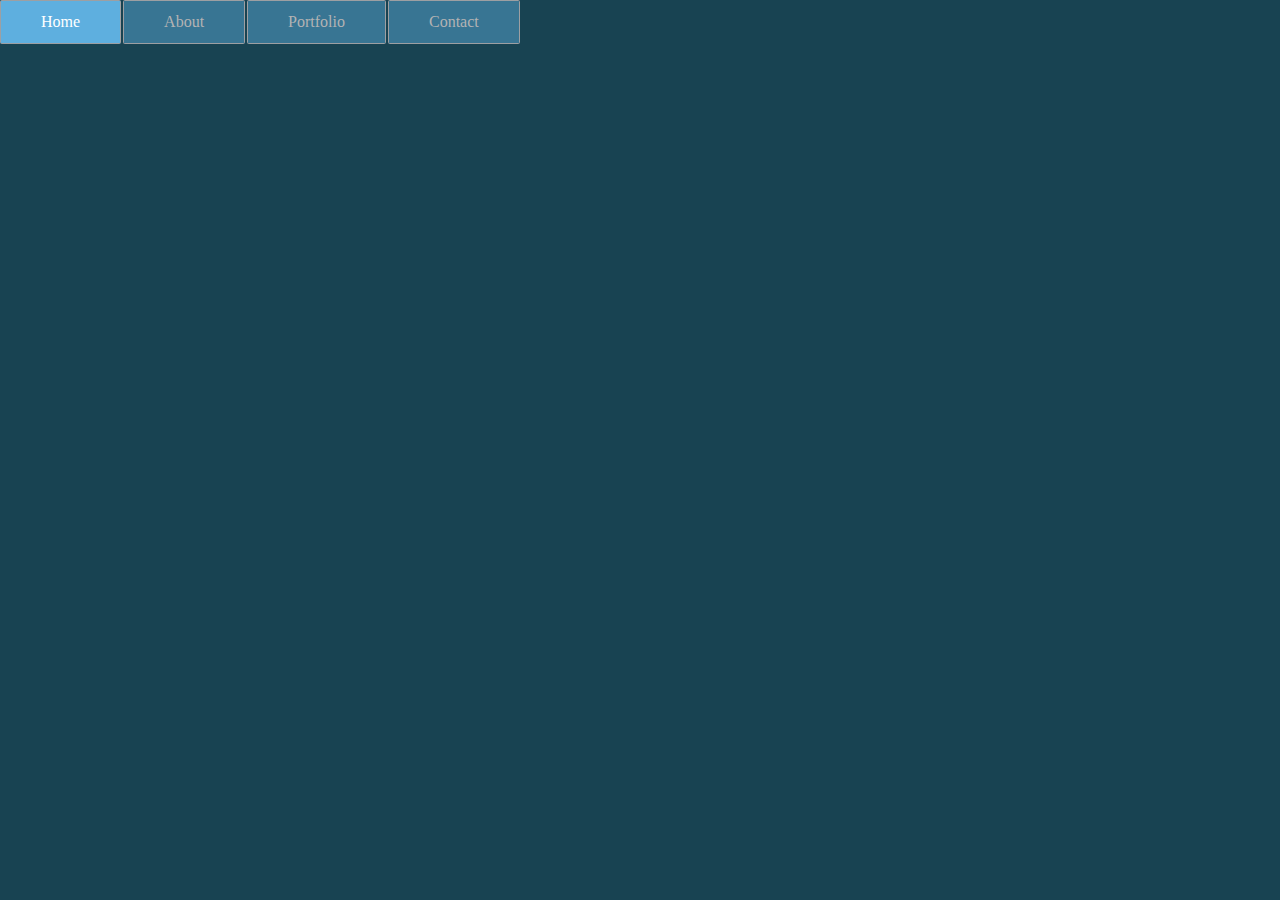
<file: css_menu_rollover.html>
<!DOCTYPE html
<html lang="en">
    <head>
        <title>Basic HTML Template</title>
        <link rel="stylesheet" href="./css/menu_rollover.css">
    </head>
    <body>
        <div class="wrap">
            <div class="menu-container">
                <ul class="menu">
                    <li>Home</li>
                    <li>About</li>
                    <li>Portfolio
                        <ul class="submenu">
                            <li>Page 1</li>
                            <li>page 2</li>
                            <li>page 3</li>
                            <li>page 4</li>
                        </ul>
                    </li>
                    <li>Contact</li>
                </ul>
            </div>
        </div>
    </body>
</html>
</file>
<file: css/menu_rollover.css>
body {
    background: #184352;
}

.wrap {
    top: 0;
    left: 0;
    height: auto;
    width: 100%;
}

.menu-container {
    top: 0;
    left: 0;
    /* To the top edge if tge screen */
    position: absolute;
    width: 100%;
    background-color: #184352;
}

.menu {
    font: bold 12 px/18/px sans-serif;
    text-align: center;
    display: inline;
    margin: 0;
    padding: 0;
    list-style: none;
}

.menu li {
    color: #B3B3B3;
    display: inline-block;
    margin-right: -2px;
    position: relative;
    padding: 12px 40px;
    border: 1px solid #9D9FA2;
    border-radius: 1.5px;
    background-color: #387593;
    cursor: pointer;
}

.menu li:hover {
    background-color: #5EAFDF;
    color: #fff;
}

.menu li:hover ul{
    display: block;
    opacity: 1;
    /* While hovered, drop down-menu appears
        This also avoids a block-level bug */
    visibility: visible;
}

.submenu {
    padding: 0;
    left: 0;
    position: absolute;
    top: 43.5px;
    width: 125.5px;
    opacity: 0;
    /* While not being hovered, drop down-menu hides
        This also avoids a block-level bug */
    visibility: hidden;
}

.submenu li {
    background-color: #387593;
    display: block;
    color: #B3B3B3;
}

.submenu li:hover {
    color: #fff;
    background-color: #5EAFDF
}
</file>
